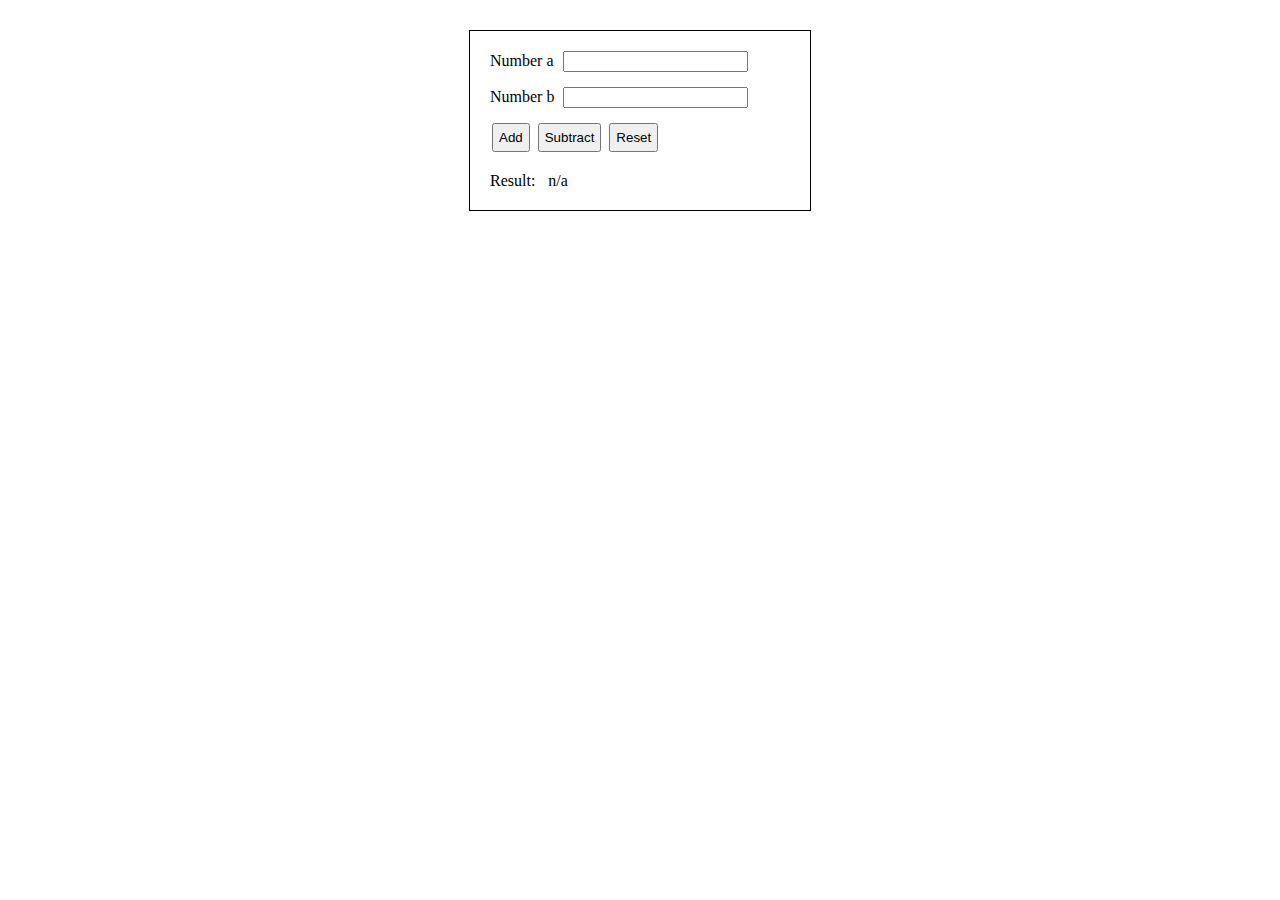
<file: assignments/javascript/calculator/index.html>
<html>
  <head>
    <link rel="icon" type="image/x-icon" href="favicon.ico">
    <link rel="stylesheet" type="text/css" href="style.css"/>
  </head>
  <body>
    <div class="container">
      <div class="calculator">
        <div class="input-container">
          <label>Number a</label>
          <input id="number-a" type="number">
        </div>
        <div class="input-container">
          <label>Number b</label>
          <input id="number-b" type="number">
        </div>
        <div id="buttons">
          <button id="add-button">Add</button>
          <button id="subtract-button">Subtract</button>
          <button id="reset-button">Reset</button>
        </div>
        <div class="result-container">
          <label>Result:&nbsp;</label>
          <span id="result-value">n/a</span>
        </div>
      </div>
    </div>
  </body>

  <script type="text/javascript" src="javascript.js"></script>
</html>
</file>
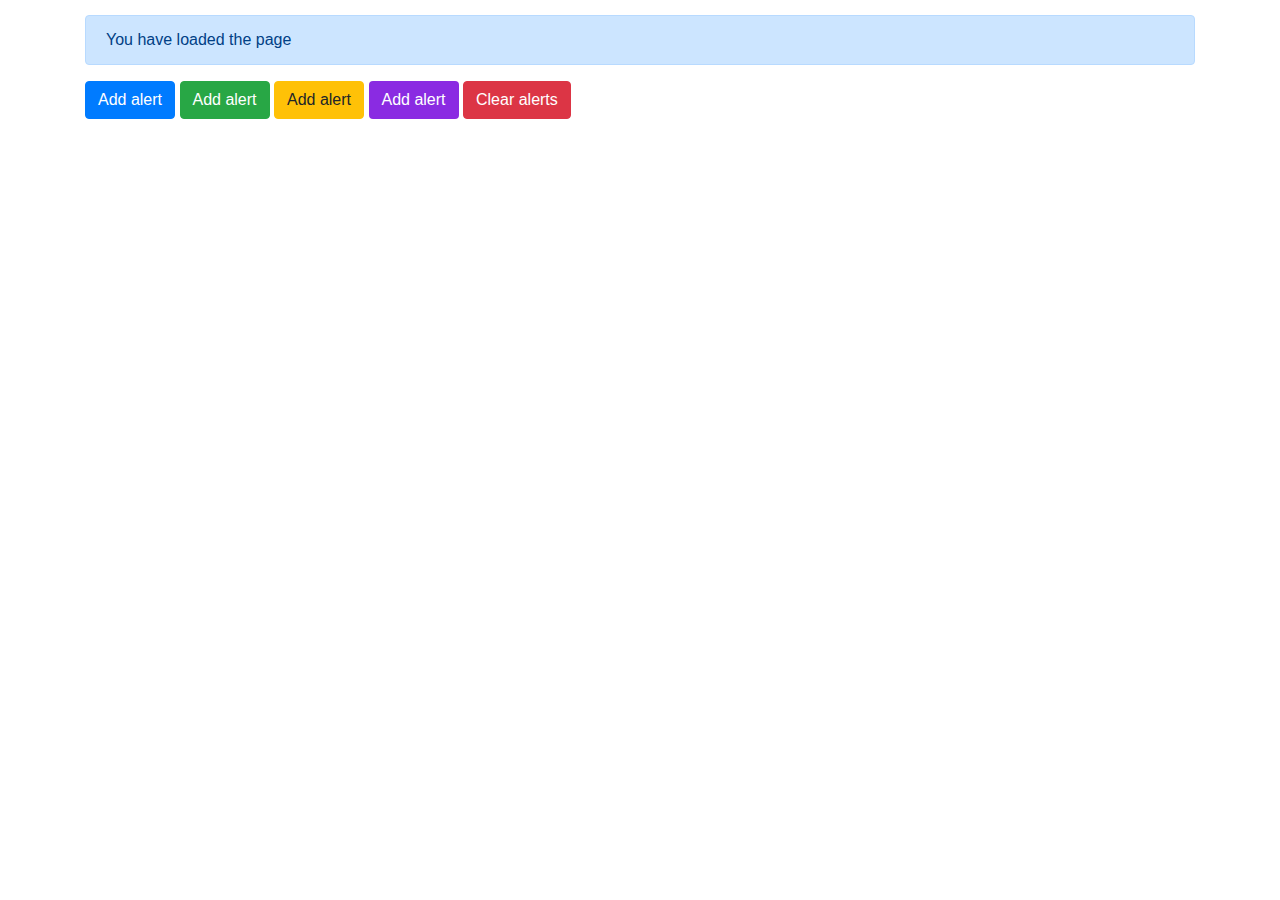
<file: labs/bootstrap/alerts/index.html>
<html>
  <head>
    <link rel="icon" type="image/x-icon" href="favicon.ico">
    <link rel="stylesheet" href="style.css" type="text/css"/>

    <link rel="stylesheet" href="https://cdn.jsdelivr.net/npm/bootstrap@4.3.1/dist/css/bootstrap.min.css" integrity="sha384-ggOyR0iXCbMQv3Xipma34MD+dH/1fQ784/j6cY/iJTQUOhcWr7x9JvoRxT2MZw1T" crossorigin="anonymous">

    <script src="https://code.jquery.com/jquery-3.6.1.js" integrity="sha256-3zlB5s2uwoUzrXK3BT7AX3FyvojsraNFxCc2vC/7pNI=" crossorigin="anonymous"></script>
    <script src="https://cdn.jsdelivr.net/npm/popper.js@1.14.7/dist/umd/popper.min.js" integrity="sha384-UO2eT0CpHqdSJQ6hJty5KVphtPhzWj9WO1clHTMGa3JDZwrnQq4sF86dIHNDz0W1" crossorigin="anonymous"></script>
    <script src="https://cdn.jsdelivr.net/npm/bootstrap@4.3.1/dist/js/bootstrap.min.js" integrity="sha384-JjSmVgyd0p3pXB1rRibZUAYoIIy6OrQ6VrjIEaFf/nJGzIxFDsf4x0xIM+B07jRM" crossorigin="anonymous"></script>

    <script type="text/javascript" src="javascript.js"></script>
  </head>
  <body>
    <div class="container container-alerts">
      <div id="alerts">
        <div class="alert alert-primary fade show" role="alert">You have loaded the page</div>
      </div>
      <button id="blue-alert-btn" class="btn btn-primary">Add alert</button>
      <button id="green-alert-btn" class="btn btn-success">Add alert</button>
      <button id="yellow-alert-btn" class="btn btn-warning">Add alert</button>
      <button id="purple-alert-btn" class="btn btn-purple">Add alert</button>
      <button id="clear-alerts-btn" class="btn btn-danger">Clear alerts</button>
    </div>
  </body>
</html>
</file>
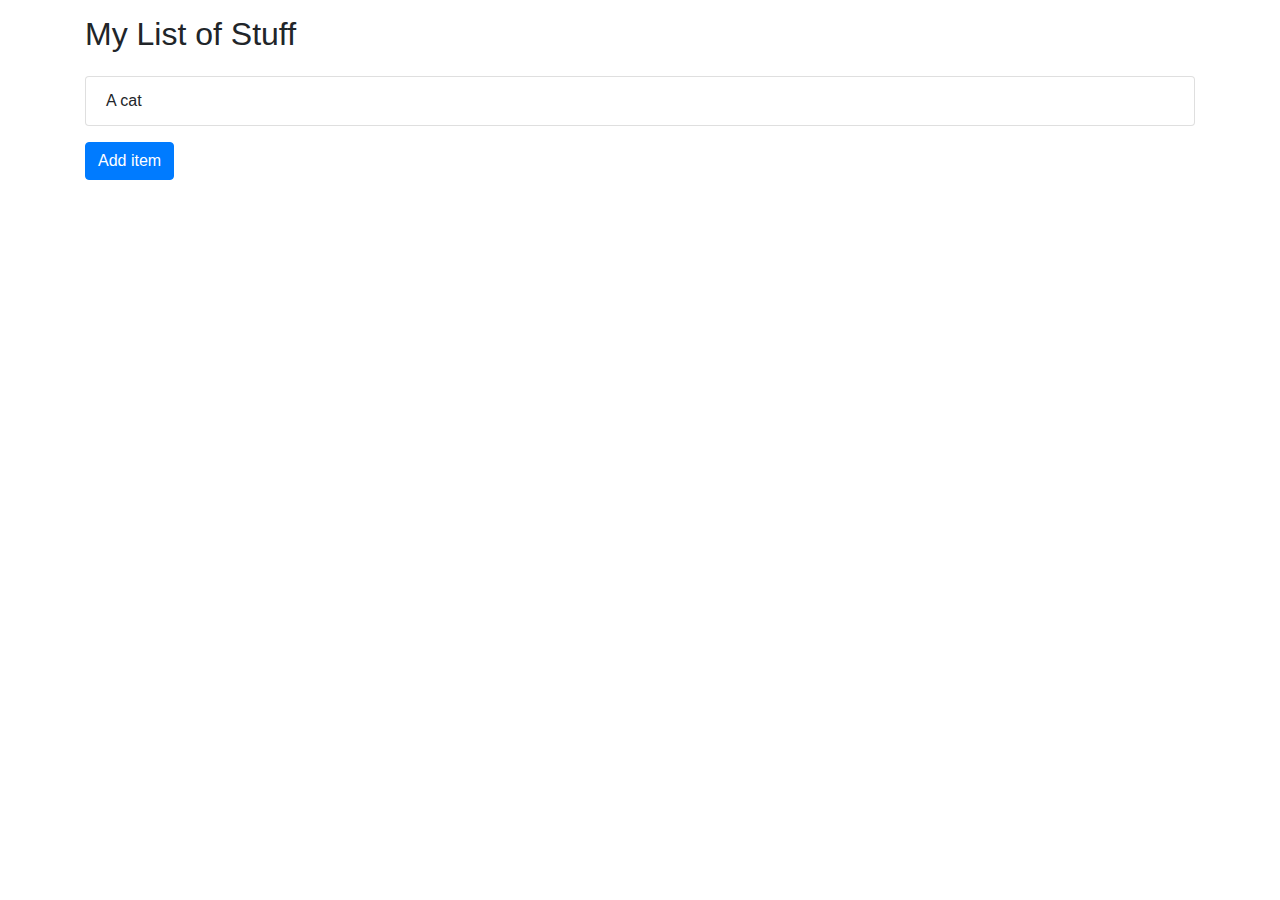
<file: labs/bootstrap/modals/index.html>
<html>
  <head>
    <link rel="icon" type="image/x-icon" href="favicon.ico">
    <link rel="stylesheet" href="style.css" type="text/css"/>

    <link rel="stylesheet" href="https://cdn.jsdelivr.net/npm/bootstrap@4.3.1/dist/css/bootstrap.min.css" integrity="sha384-ggOyR0iXCbMQv3Xipma34MD+dH/1fQ784/j6cY/iJTQUOhcWr7x9JvoRxT2MZw1T" crossorigin="anonymous">

    <script src="https://code.jquery.com/jquery-3.6.1.js" integrity="sha256-3zlB5s2uwoUzrXK3BT7AX3FyvojsraNFxCc2vC/7pNI=" crossorigin="anonymous"></script>
    <script src="https://cdn.jsdelivr.net/npm/popper.js@1.14.7/dist/umd/popper.min.js" integrity="sha384-UO2eT0CpHqdSJQ6hJty5KVphtPhzWj9WO1clHTMGa3JDZwrnQq4sF86dIHNDz0W1" crossorigin="anonymous"></script>
    <script src="https://cdn.jsdelivr.net/npm/bootstrap@4.3.1/dist/js/bootstrap.min.js" integrity="sha384-JjSmVgyd0p3pXB1rRibZUAYoIIy6OrQ6VrjIEaFf/nJGzIxFDsf4x0xIM+B07jRM" crossorigin="anonymous"></script>

    <script type="text/javascript" src="javascript.js"></script>
  </head>
  <body>
    <div class="container">
      <h2>My List of Stuff</h2>
      <ul id="my-list" class="list-group">
        <li class="list-group-item">A cat</li>
      </ul>
      <div class="mt-3">
        <button class="btn btn-primary" data-toggle="modal" data-target="#add-item-modal">Add item</button>
      </div>
    </div>

    <div id="add-item-modal" class="modal fade" tabindex="-1" role="dialog">
      <div class="modal-dialog" role="document">
        <div class="modal-content">
          <div class="modal-header">
            <h5 class="modal-title">Add item to list</h5>
            <button type="button" class="close" data-dismiss="modal" aria-label="Close">
              <span aria-hidden="true">&times;</span>
            </button>
          </div>
          <div class="modal-body">
            <div class="form-group">
              <label for="item-input">Item:</label>
              <input id="item-input" class="form-control" type="text"/>
              <div class="invalid-feedback">
                Item cannot be empty.
              </div>
            </div>
          </div>
          <div class="modal-footer">
            <button type="button" class="btn btn-secondary" data-dismiss="modal">Close</button>
            <button id="add-item-btn" type="button" class="btn btn-primary">Add item</button>
          </div>
        </div>
      </div>
    </div>
  </body>
</html>
</file>
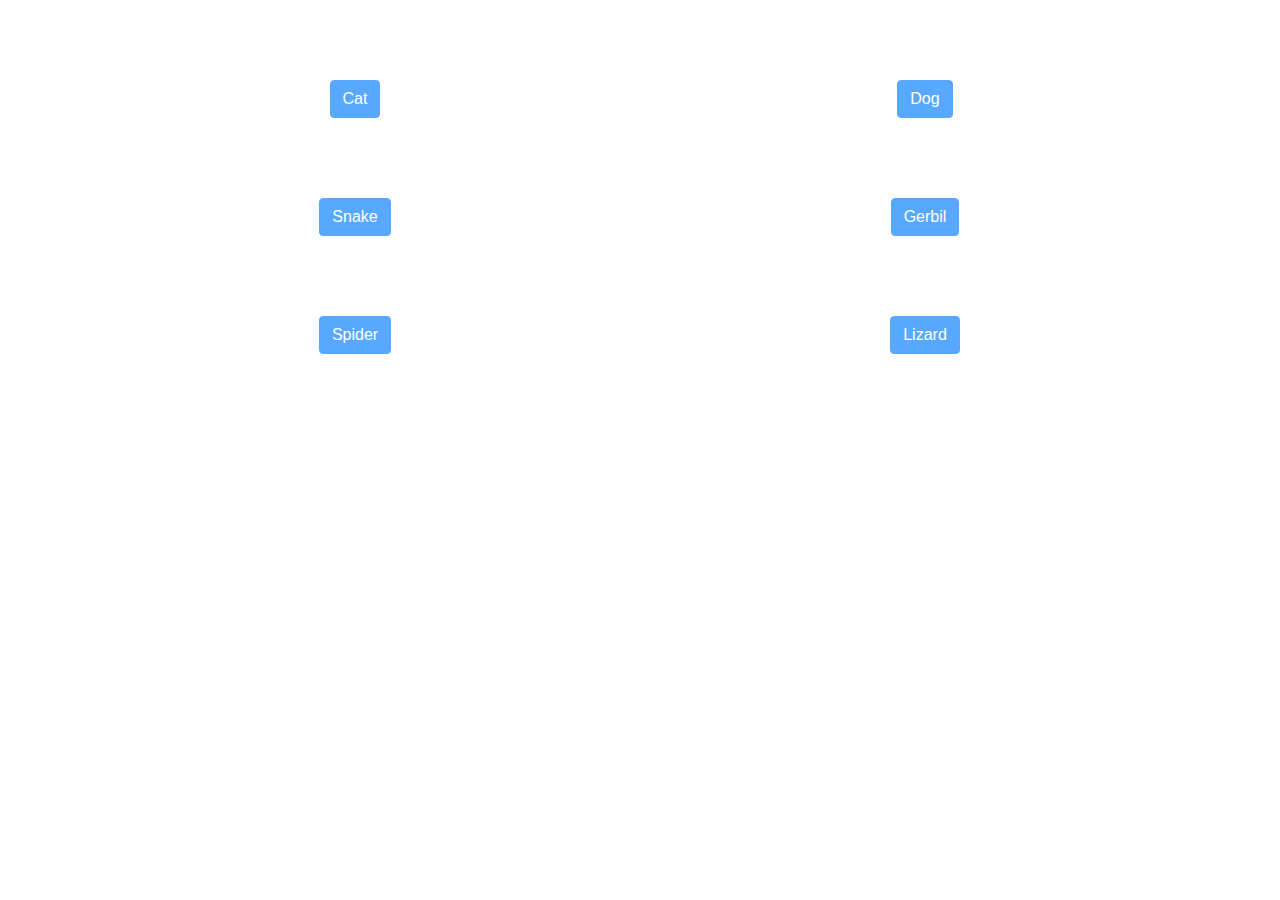
<file: labs/bootstrap/tooltips/index.html>
<html>
  <head>
    <link rel="icon" type="image/x-icon" href="favicon.ico">
    <link rel="stylesheet" href="style.css" type="text/css"/>

    <link rel="stylesheet" href="https://cdn.jsdelivr.net/npm/bootstrap@4.3.1/dist/css/bootstrap.min.css" integrity="sha384-ggOyR0iXCbMQv3Xipma34MD+dH/1fQ784/j6cY/iJTQUOhcWr7x9JvoRxT2MZw1T" crossorigin="anonymous">

    <script src="https://code.jquery.com/jquery-3.6.1.js" integrity="sha256-3zlB5s2uwoUzrXK3BT7AX3FyvojsraNFxCc2vC/7pNI=" crossorigin="anonymous"></script>
    <script src="https://cdn.jsdelivr.net/npm/popper.js@1.14.7/dist/umd/popper.min.js" integrity="sha384-UO2eT0CpHqdSJQ6hJty5KVphtPhzWj9WO1clHTMGa3JDZwrnQq4sF86dIHNDz0W1" crossorigin="anonymous"></script>
    <script src="https://cdn.jsdelivr.net/npm/bootstrap@4.3.1/dist/js/bootstrap.min.js" integrity="sha384-JjSmVgyd0p3pXB1rRibZUAYoIIy6OrQ6VrjIEaFf/nJGzIxFDsf4x0xIM+B07jRM" crossorigin="anonymous"></script>

    <script type="text/javascript" src="javascript.js"></script>
  </head>
  <body>
    <div class="container">
      <div class="row">
        <div class="col-6 button-container">
          <button class="btn btn-primary disabled" data-toggle="tooltip" data-placement="top" data-html="true" title="<u>I like cats</u>">
            Cat
          </button-primary>
        </div>
        <div class="col-6 button-container">
          <button class="btn btn-primary disabled" data-toggle="tooltip" data-placement="top" title="I like dogs">
            Dog
          </button-primary>
        </div>
        <div class="col-6 button-container">
          <button class="btn btn-primary disabled" data-toggle="tooltip" data-placement="left" data-html="true" title="<b>Snakes like to slither</b>">
            Snake
          </button-primary>
        </div>
        <div class="col-6 button-container">
          <button class="btn btn-primary disabled" data-toggle="tooltip" data-placement="right" title="Are kind of like hamsters">
            Gerbil
          </button-primary>
        </div>
        <div class="col-6 button-container">
          <button class="btn btn-primary disabled" data-toggle="tooltip" data-placement="bottom" title="Spiders use webs">
            Spider
          </button-primary>
        </div>
        <div class="col-6 button-container">
          <button class="btn btn-primary disabled" data-toggle="tooltip" data-placement="bottom" data-html="true" title="<i>Lizards like hot rocks</i>">
            Lizard
          </button-primary>
        </div>
      </div>
    </div>
  </body>
</html>
</file>
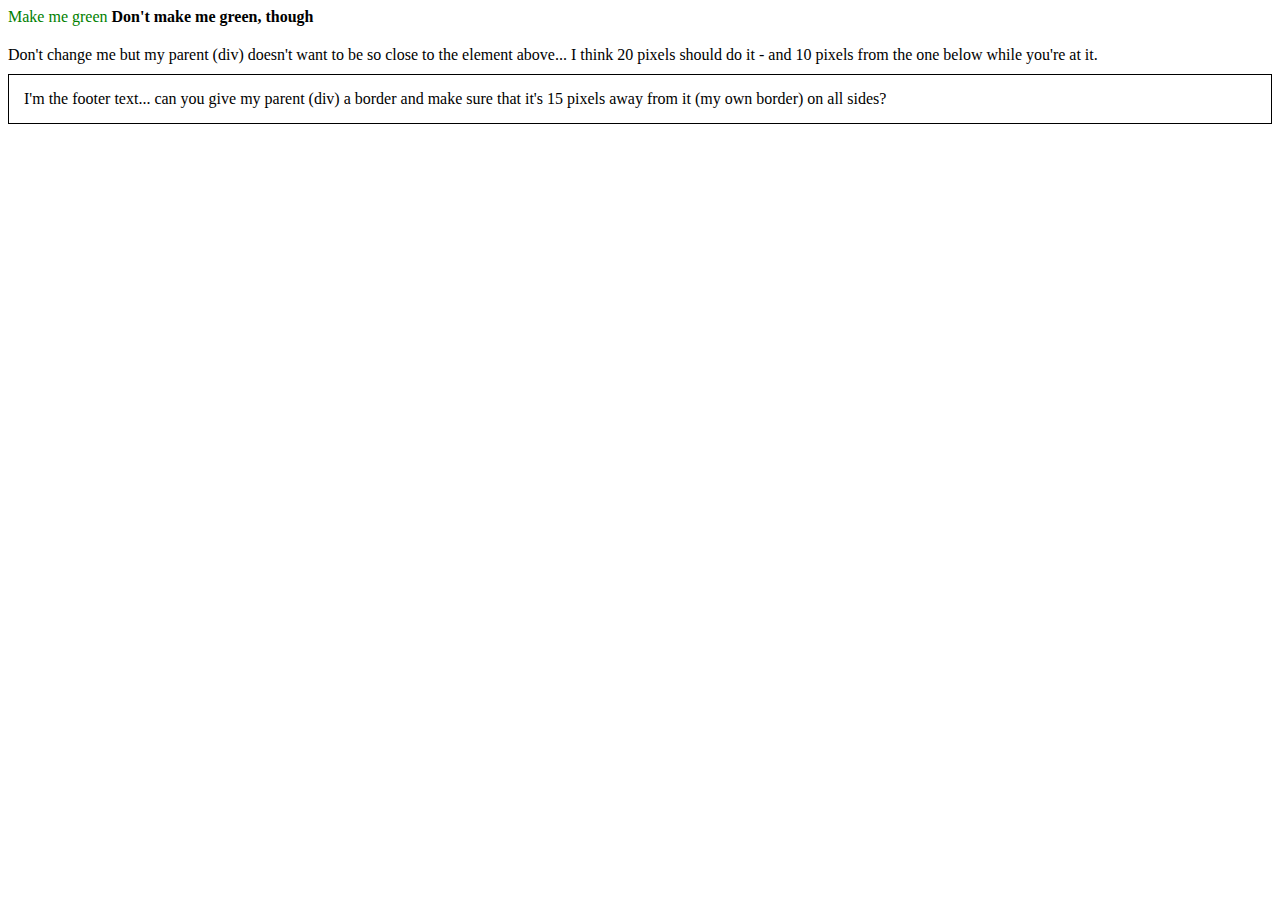
<file: labs/css/selectors/index.html>
<html>
  <head>
    <link rel="icon" type="image/x-icon" href="favicon.ico">
    <link rel="stylesheet" href="style.css" type="text/css"/>
  </head>
  <body>
    <div class="top-container">
      <span>Make me green</span>
      <strong>Don't make me green, though</strong>
    </div>
    <div class="middle-container">
      <span>Don't change me but my parent (div) doesn't want to be so close to the element above... I think 20 pixels should do it - and 10 pixels from the one below while you're at it.</span>
    </div>
    <div id="footer-container">
      <span id="footer-text">I'm the footer text... can you give my parent (div) a border and make sure that it's 15 pixels away from it (my own border) on all sides?</span>
    </div>
  </body>
</html>
</file>
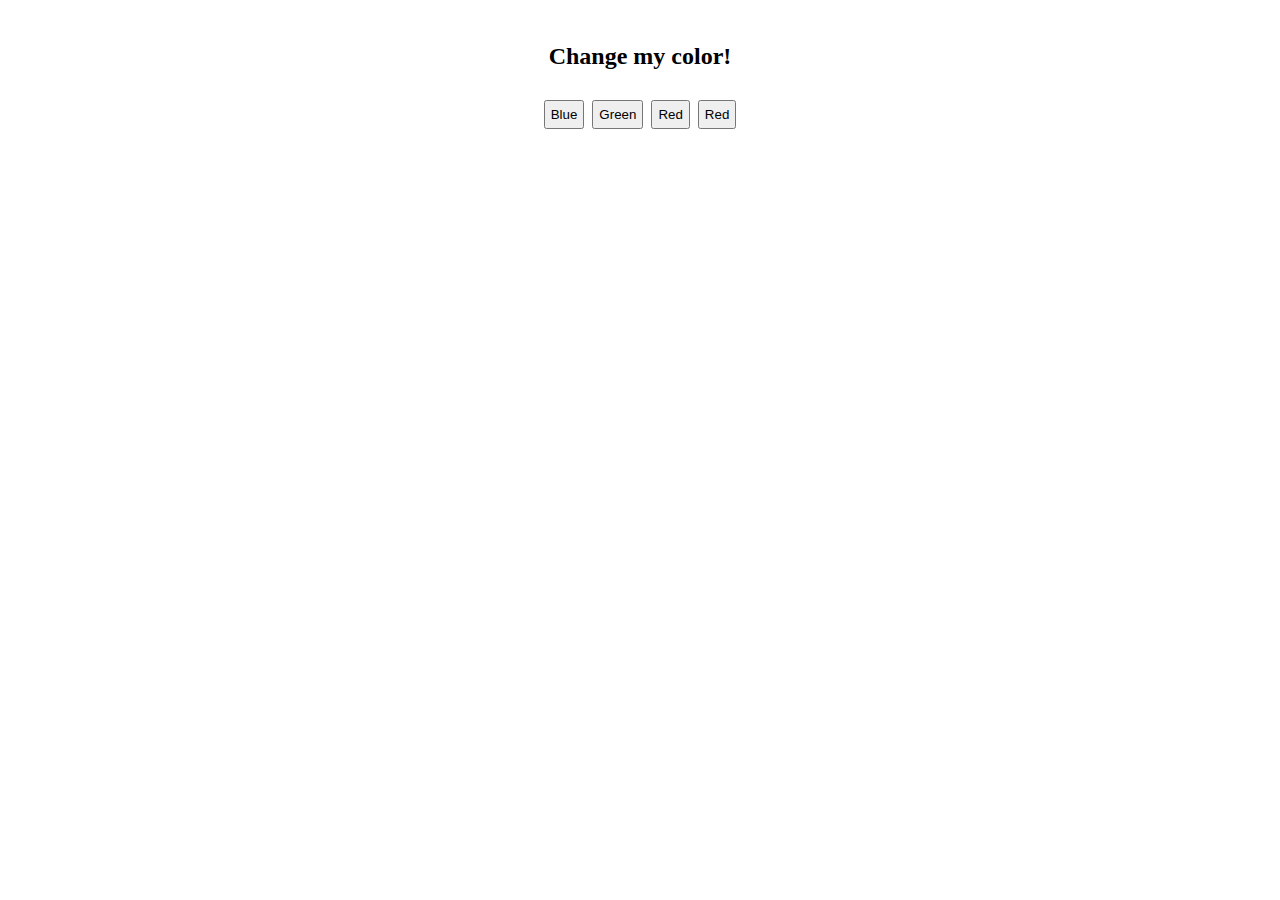
<file: labs/javascript/event_handlers/index.html>
<html>
  <head>
    <link rel="icon" type="image/x-icon" href="favicon.ico">
    <link rel="stylesheet" type="text/css" href="style.css"/>
  </head>
  <body>
    <div class="container">
      <div class="text-container">
        <div id="colorful-text">
          <h2>Change my color!</h2>
        </div>
        <button id="blue-button">Blue</button>
        <button id="green-button">Green</button>
        <button id="red-button">Red</button>
        <button id="purple-button">Red</button>
      </div>
    </div>
  </body>

  <script type="text/javascript" src="javascript.js"></script>
</html>
</file>
<file: assignments/javascript/calculator/style.css>
.container {
  margin-top: 30px;
  text-align: center;
}

.calculator {
  text-align: left;
  margin: auto;
  width: 300px;
  border: 1px solid black;
  padding: 20px;
}

.input-container {
  margin-bottom: 15px;
}

.result-container {
  margin-top: 20px;
}

label {
  padding-right: 5px;
}

button {
  padding: 5px;
  margin-left: 2px;
  margin-right: 2px;
}

.error-message {
  color: red;
}
</file>
<file: labs/bootstrap/alerts/style.css>
.container-alerts {
  padding-top: 15px;
}

.btn-purple {
  background-color: blueviolet !important;
  color: white !important;
}

.btn-purple:hover {
  background-color: #795F80 !important;
}

.alert-purple {
  background-color: blueviolet !important;
  color: white !important;
}
</file>
<file: labs/bootstrap/modals/style.css>
h2 {
  padding-top: 15px;
  padding-bottom: 15px;
}
</file>
<file: labs/bootstrap/tooltips/style.css>
.button-container {
  text-align: center;
  padding-top: 80px;
}
</file>
<file: labs/css/selectors/style.css>
.top-container span {
  color: green;
}

.middle-container {
  margin-top: 20px;
  margin-bottom: 10px;
}

#footer-container {
  border: 1px solid black;
  padding: 15px;
}
</file>
<file: labs/javascript/event_handlers/style.css>
.container {
  text-align: center;
}

#colorful-text {
  padding-top: 15px;
  padding-bottom: 10px;
}

button {
  padding: 5px;
  margin-left: 2px;
  margin-right: 2px;
}

.blue {
  color: blue;
}

.green {
  color: green;
}

.red {
  color: red;
}

.purple {
  color: purple;
}
</file>
